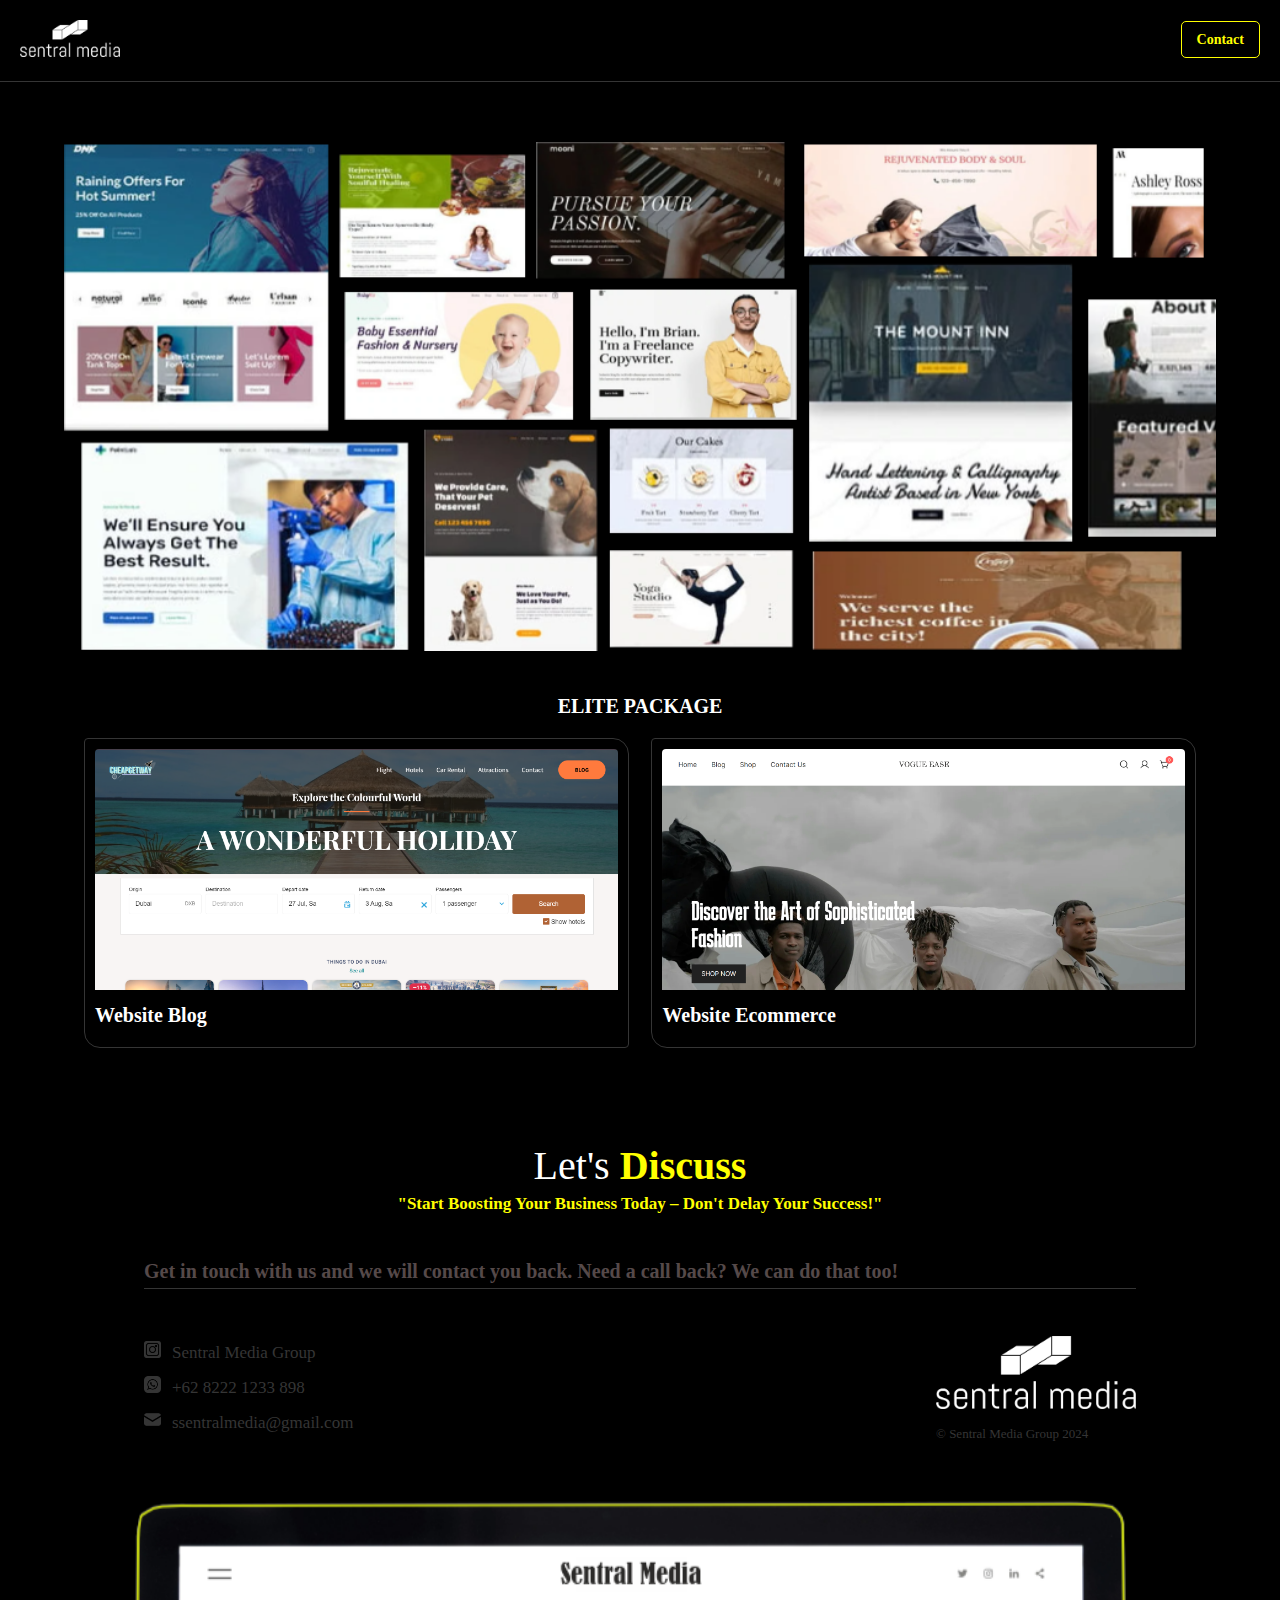
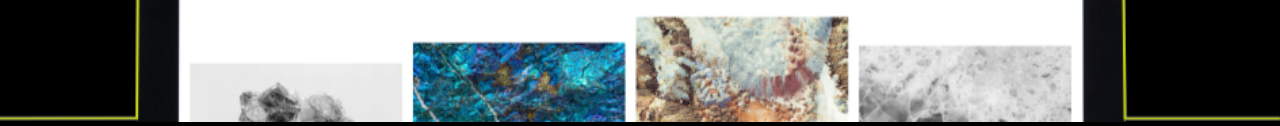
<file: website/elite.html>
<!DOCTYPE html>
<html lang="en">
<head>
    <meta charset="UTF-8">
    <meta name="viewport" content="width=device-width, initial-scale=1.0">
    <title>Elite Package</title>
    <link rel="stylesheet" href="./standard.css">
    <link rel="icon" type="image/x-icon" href="./assets/images/smg-fav.png">
    <!-- <script src="./script.js" type="text/javascript"></script> -->
</head>
<body>
    <nav>
        <div class="logo">
            <a href="/"><img src="./assets/images/smg-logo.png" alt="Sentral Media"></a>
        </div>
        <div class="kontak">
            <a href="https://wa.link/51doxs" target="_blank">Contact</a>
        </div>
    </nav>
    <header class="package-kategori">
        <img class="header-package" src="./assets/images/category.png" alt="">
        <h3>ELITE PACKAGE</h3>
        <div class="sample-card">
            <div class="sample-1">
                <a href="https://cheapgetway.com/" target="_blank">
                    <img class="sample-image" src="./assets/images/elite1.png" alt="sample-1">
                    <h6 class="sample-tittle">Website Blog</h6>
                </a>
            </div>
            <div class="sample-1">
                <a href="https://vogueease.store/" target="_blank">
                    <img class="sample-image" src="./assets/images/elite2.png" alt="sample-1">
                    <h6 class="sample-tittle">Website Ecommerce</h6>
                </a>
            </div>
         </div>
   </header>

    <div class="connect">
        <h6 class="connect-judul">Let's <span>Discuss</span></h6>
        <h6 class="whycaption">"Start Boosting Your Business Today – Don't Delay Your Success!"</h6>
        <div class="connect-section">
            <div class="connect-kontak">
                <div class="kontak-judul">
                    <h6>Get in touch with us and we will contact you back.
                        Need a call back? We can do that too!</h6>
                </div>
                <div class="pemisah">
                    <div class="pemisahkiri">
                        <div class="kontak1">
                            <img class="connect-icon" src="./assets/images/instagram1.png" alt="sentralmediagroup">
                            <a href="https://www.instagram.com/sentralmediagroup/" target=”_blank” class="connect-email">Sentral Media Group</a>
                        </div>
                        <div class="kontak1">
                            <img class="connect-icon" src="./assets/images/whatsapp1.png" alt="sentral media group">
                            <a href="https://wa.link/51doxs" target=”_blank” class="connect-email">+62 8222 1233 898</a>
                        </div>
                        <div class="kontak1">
                            <img class="connect-icon" src="./assets/images/email1.png" alt="sentralmediagroup@gmail.com">
                            <a href="mailto: ssentralmediagroup@gmail.com" target=”_blank” class="connect-email">ssentralmedia@gmail.com</a>
                        </div>
                    </div>
                    <div class="pemisahkanan">
                        <img src="./assets/images/smg-logo.png" alt="">
                        <p class="footer-copyright">© Sentral Media Group 2024</p>
                    </div>
                </div>
            </div>
            <!-- <div class="connect-form">
                <form>
                    <input type="text" id="fullname" class="input-data" placeholder="Your Name"><br><br>
                    <input type="text" id="email_id" class="input-data" placeholder="Your Email"><br><br>
                    <textarea class="textar" id="message" placeholder="Comment or Message"></textarea><br><br>
                    <button onclick="SendMail()" class="submit">Submit</button>
                </form>
            </div> -->
        </div>
    </div>
    <div class="footer-section">
        <!-- <p class="footer-copyright">© Sentral Media Group 2024</p> -->
        <img src="./assets/images/why2.png" class="footer-img" alt="">
    </div>
</body>
</html>
</file>
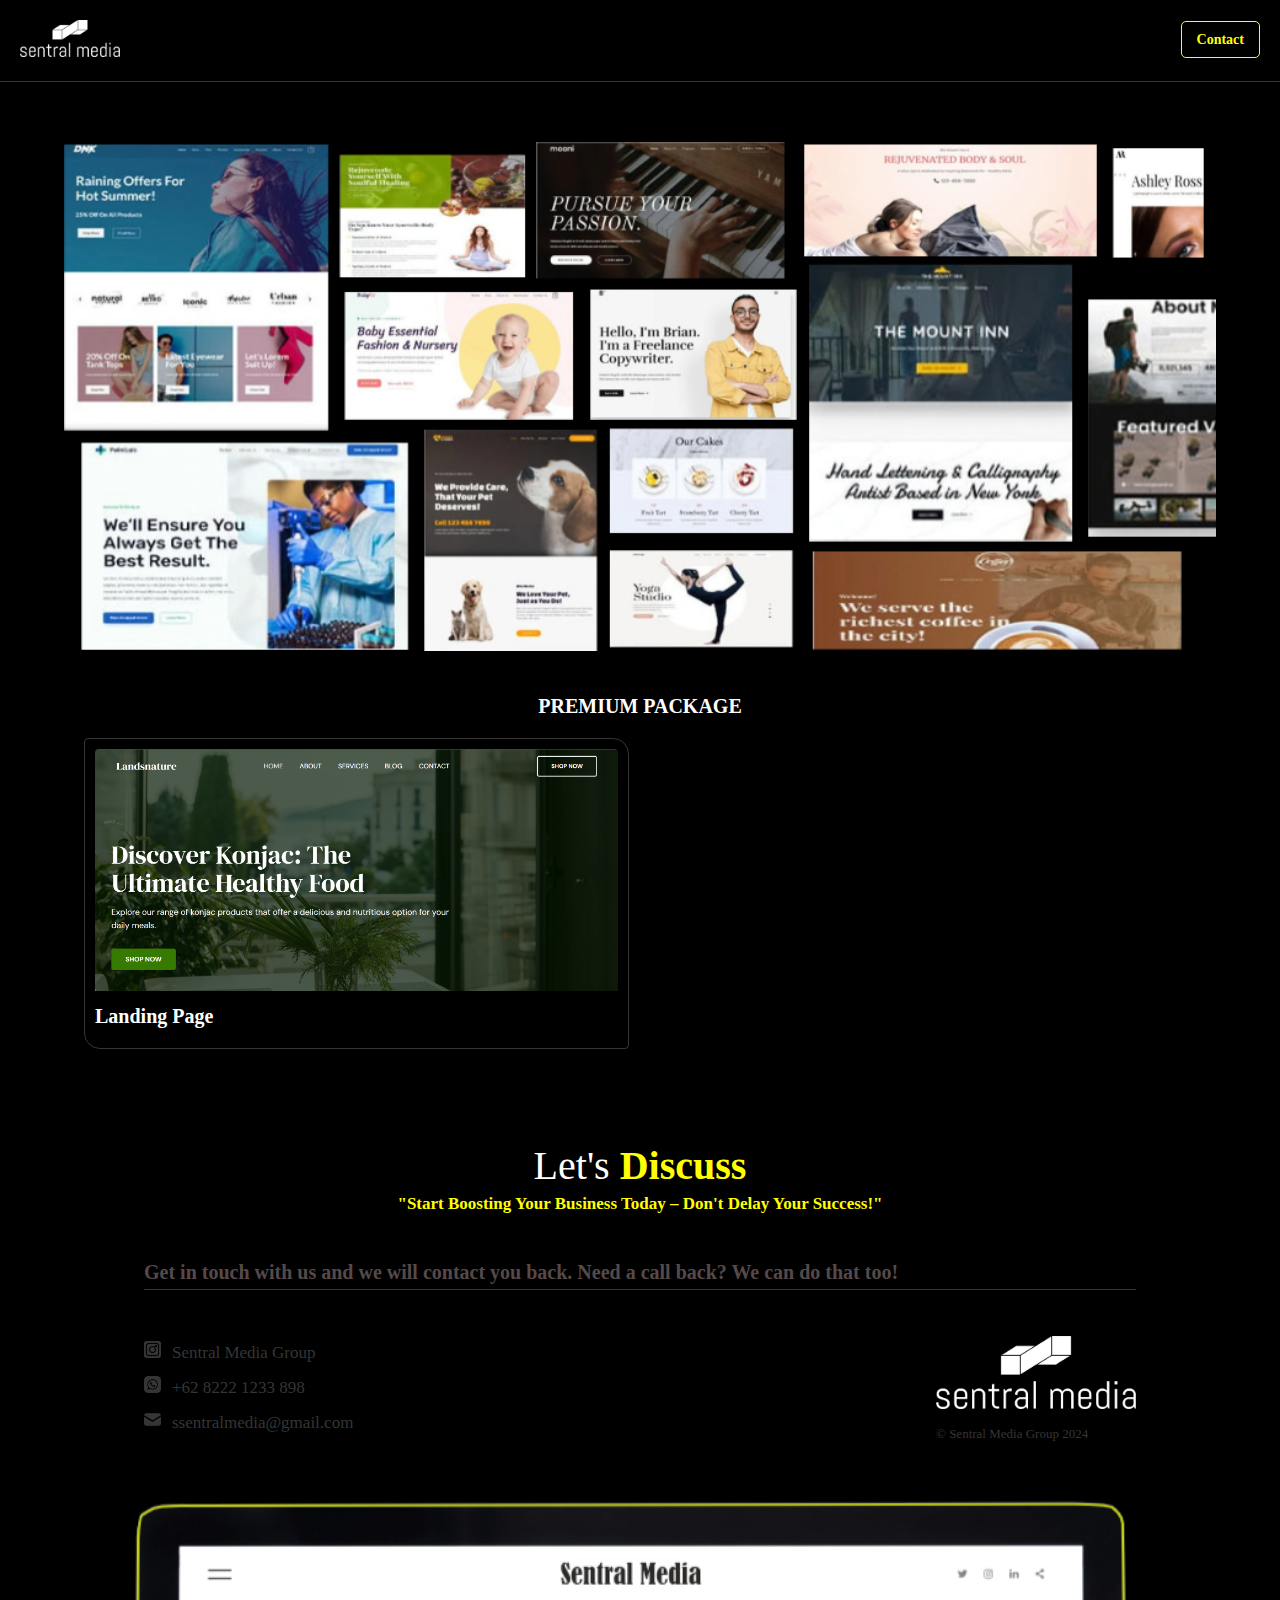
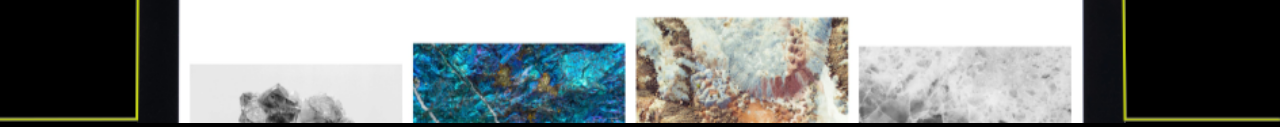
<file: website/premium.html>
<!DOCTYPE html>
<html lang="en">
<head>
    <meta charset="UTF-8">
    <meta name="viewport" content="width=device-width, initial-scale=1.0">
    <title>Premium Package</title>
    <link rel="stylesheet" href="./standard.css">
    <link rel="icon" type="image/x-icon" href="./assets/images/smg-fav.png">
</head>
<body>
    <nav>
        <div class="logo">
            <a href="/"><img src="./assets/images/smg-logo.png" alt="Sentral Media"></a>
        </div>
        <div class="kontak">
            <a href="https://wa.link/51doxs" target="_blank">Contact</a>
        </div>
    </nav>
    <header class="package-kategori">
        <img class="header-package" src="./assets/images/category.png" alt="">
        <h3>PREMIUM PACKAGE</h3>
        <div class="sample-card">
            <div class="sample-1">
                <a href="https://landsnature.com/" target="_blank">
                    <img class="sample-image" src="./assets/images/standard1.png" alt="sample-1">
                    <h6 class="sample-tittle">Landing Page</h6>
                </a>
            </div>
         </div>
   </header>

    <div class="connect">
        <h6 class="connect-judul">Let's <span>Discuss</span></h6>
        <h6 class="whycaption">"Start Boosting Your Business Today – Don't Delay Your Success!"</h6>
        <div class="connect-section">
            <div class="connect-kontak">
                <div class="kontak-judul">
                    <h6>Get in touch with us and we will contact you back.
                        Need a call back? We can do that too!</h6>
                </div>
                <div class="pemisah">
                    <div class="pemisahkiri">
                        <div class="kontak1">
                            <img class="connect-icon" src="./assets/images/instagram1.png" alt="sentralmediagroup">
                            <a href="https://www.instagram.com/sentralmediagroup/" target=”_blank” class="connect-email">Sentral Media Group</a>
                        </div>
                        <div class="kontak1">
                            <img class="connect-icon" src="./assets/images/whatsapp1.png" alt="sentral media group">
                            <a href="https://wa.link/51doxs" target=”_blank” class="connect-email">+62 8222 1233 898</a>
                        </div>
                        <div class="kontak1">
                            <img class="connect-icon" src="./assets/images/email1.png" alt="sentralmediagroup@gmail.com">
                            <a href="mailto: ssentralmediagroup@gmail.com" target=”_blank” class="connect-email">ssentralmedia@gmail.com</a>
                        </div>
                    </div>
                    <div class="pemisahkanan">
                        <img src="./assets/images/smg-logo.png" alt="">
                        <p class="footer-copyright">© Sentral Media Group 2024</p>
                    </div>
                </div>
            <!-- <div class="connect-form">
                <form>
                    <input type="text" class="input-data" placeholder="Your Name"><br><br>
                    <input type="text" class="input-data" placeholder="Your Email"><br><br>
                    <textarea class="textar" id="" placeholder="Comment or Message"></textarea><br><br>
                    <input type="submit" class="submit" value="Submit">
                </form>
            </div> -->
        </div>
    </div>
    <div class="footer-section">
        <!-- <p class="footer-copyright">© Sentral Media Group 2024</p> -->
        <img src="./assets/images/why2.png" class="footer-img" alt="">
    </div>
</body>
</html>
</file>
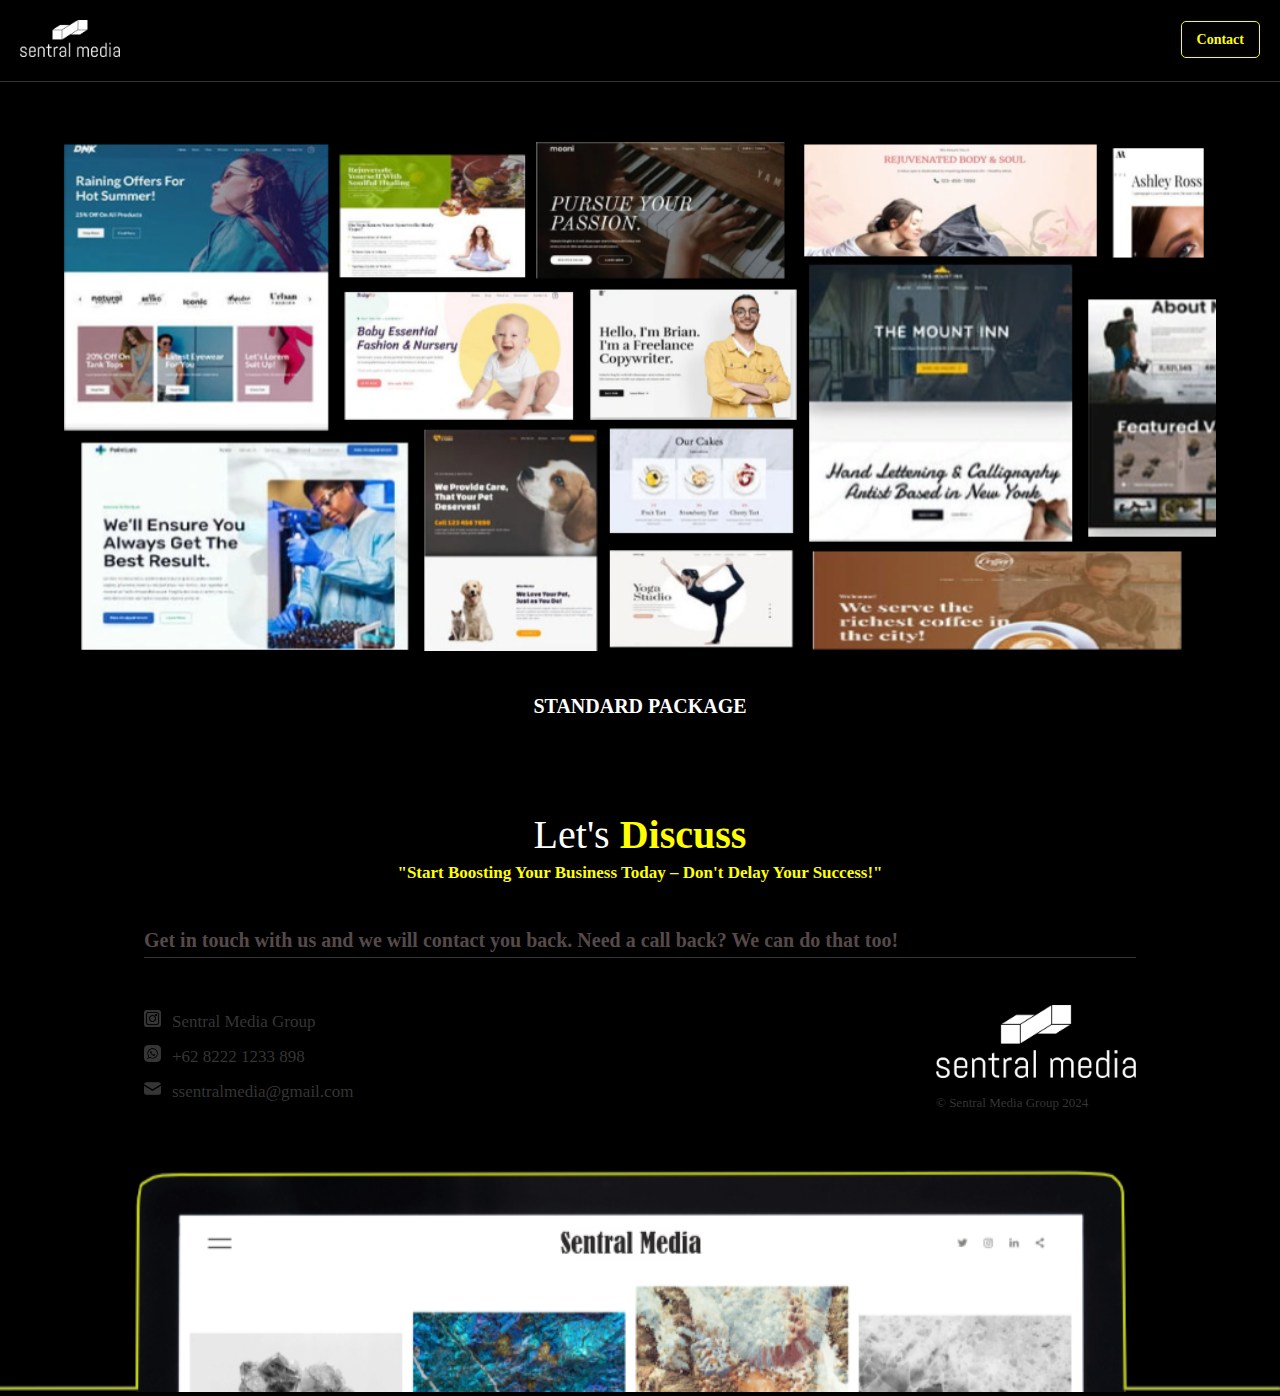
<file: website/standard.html>
<!DOCTYPE html>
<html lang="en">
<head>
    <meta charset="UTF-8">
    <meta name="viewport" content="width=device-width, initial-scale=1.0">
    <title>Standard Package</title>
    <link rel="stylesheet" href="./standard.css">
    <link rel="icon" type="image/x-icon" href="./assets/images/smg-fav.png">
</head>
<body>
    <nav>
        <div class="logo">
            <a href="/"><img src="./assets/images/smg-logo.png" alt="Sentral Media"></a>
        </div>
        <div class="kontak">
            <a href="https://wa.link/51doxs" target="_blank">Contact</a>
        </div>
    </nav>
    <header class="package-kategori">
         <img class="header-package" src="./assets/images/category.png" alt="">
         <h3>STANDARD PACKAGE</h3>
    </header>

    <div class="connect">
        <h6 class="connect-judul">Let's <span>Discuss</span></h6>
        <h6 class="whycaption">"Start Boosting Your Business Today – Don't Delay Your Success!"</h6>
        <div class="connect-section">
            <div class="connect-kontak">
                <div class="kontak-judul">
                    <h6>Get in touch with us and we will contact you back.
                        Need a call back? We can do that too!</h6>
                </div>
                <div class="pemisah">
                    <div class="pemisahkiri">
                        <div class="kontak1">
                            <img class="connect-icon" src="./assets/images/instagram1.png" alt="sentralmediagroup">
                            <a href="https://www.instagram.com/sentralmediagroup/" target=”_blank” class="connect-email">Sentral Media Group</a>
                        </div>
                        <div class="kontak1">
                            <img class="connect-icon" src="./assets/images/whatsapp1.png" alt="sentral media group">
                            <a href="https://wa.link/51doxs" target=”_blank” class="connect-email">+62 8222 1233 898</a>
                        </div>
                        <div class="kontak1">
                            <img class="connect-icon" src="./assets/images/email1.png" alt="sentralmediagroup@gmail.com">
                            <a href="mailto: ssentralmediagroup@gmail.com" target=”_blank” class="connect-email">ssentralmedia@gmail.com</a>
                        </div>
                    </div>
                    <div class="pemisahkanan">
                        <img src="./assets/images/smg-logo.png" alt="">
                        <p class="footer-copyright">© Sentral Media Group 2024</p>
                    </div>
                </div>
            <!-- <div class="connect-form">
                <form>
                    <input type="text" class="input-data" placeholder="Your Name"><br><br>
                    <input type="text" class="input-data" placeholder="Your Email"><br><br>
                    <textarea class="textar" id="" placeholder="Comment or Message"></textarea><br><br>
                    <input type="submit" class="submit" value="Submit">
                </form>
            </div> -->
        </div>
    </div>
    <div class="footer-section">
        <!-- <p class="footer-copyright">© Sentral Media Group 2024</p> -->
        <img src="./assets/images/why2.png" class="footer-img" alt="">
    </div>
</body>
</html>
</file>
<file: website/standard.css>
body {
    background-color: black;
    margin: 0;
}
nav {
    display: flex;
    justify-content: space-between;
    padding: 20px;
    border-bottom: 1px solid #353535;
}
.logo img {
    width: 100px;
}
.kontak {
    margin-top: 10px;
}
.kontak a {
    font-weight: 700;
    text-decoration: none;
    font-size: 14px;
    color: yellow;
    border: 1px solid yellow;
    padding: 10px 15px;
    border-radius: 5px;
}

.package-kategori {
    width: 90%;
    margin: auto;
}
.package-kategori h3 {
    font-size: 20px;
    color: white;
    text-align: center;
}
.header-package {
    margin: 60px 0 20px 0;
    width: 100%;
}
.sample-card {
    display: flex;
    justify-content: space-between;
    margin: 20px;
}
.sample-1 {
    width: 47%;
    border: 1px solid #353535;
    padding: 10px;
    border-radius: 4px 16px 4px 16px;
}
.sample-1 a {
    text-decoration: none;
}
.sample-image {
    width: 100%;
    border-radius: 4px 4px 0px 0px;
}
.sample-tittle {
    font-size: 20px;
    color: white;
    margin: 10px 0;
}
/* footer */
.whysection {
    margin: 20px 0;
    /* width: 25%; */
}
.whyjudul {
    font-size: 40px;
    color: white;
    text-align: center;
    margin-bottom: 5px;
}
.whycaption {
    text-align: center;
    color: yellow;
    font-size: 17px;
    /* font-family: latin; */
    margin: 0 auto;
    width: 70%;
}
.card-why {
    /* width: 800px; */
    margin: 20px;
    display: flex;
}
.why-kotak {
    margin: 20px;
    border: 1px solid #353535;
    padding: 15px;
    border-radius: 4px 16px 4px 16px;
    width: 50%;
    margin: 5px;
}
.why-judul {
    color: yellow;
    margin-top: 6px;
    font-size: 17px;
    padding-top: 15px;
    margin-bottom: 6px;
    border-top: 1px solid #353535;
}
.why-desc {
    color: #5a5858;
}
.why-img {
    width: 40px;
}
.footer-section {
    margin-top: 40px;
    /* background-color: white; */
}
.footer-img {
    width: 100%;
}
.connect-judul {
    font-size: 40px;
    color: white;
    text-align: center;
    margin-bottom: 5px;
    font-weight: 200;
}
.connect-judul span {
    font-size: 40px;
    color: yellow;
    text-align: center;
    margin-bottom: 5px;
    font-weight: 700;
}
.connect-section {
    margin: 0 20px 0 20px;
    /* display: flex; */
    /* justify-content: space-between; */
}
.connect-kontak {
    width: 80%;
    margin: auto;
}
.kontak1 {
    margin-bottom: 8px;
}
.kontak-judul h6 {
    color: rgb(85, 73, 73);
    font-size: 20px;
    padding-bottom: 5px;
    border-bottom: 1px solid #353535;
}
.pemisah {
    display: flex;
    justify-content: space-between;
}
.pemisahkanan img {
    width: 200px;
}
.connect-icon {
    width: 17px;
    margin-top: 5px;
}
.connect-email {
    color: #353535;
    font-size: 17px;
    text-decoration: none;
    margin-left: 7px;
}
.connect-form {
    margin-top: 48px;
    width: 50%;
}
form .input-data {
    width: 90%;
    height: 30px;
    background-color: black;
    border: 1px solid #353535;
    padding: 5px 10px;
    font-weight: 700;
    color: white;
}
form .textar {
    width: 90%;
    height: 100%;
    background-color: black;
    padding: 5px 10px;
    font-weight: 700;
    color: white;
}
form .submit {
    /* width: 90%; */
    /* padding: 5px 10px; */
    height: 30px;
    background-color: #353535;
    color: white;
    font-weight: 700;
    cursor: pointer;
}
.footer-copyright {
    /* text-align: center; */
    font-size: 13px;
    color: #353535;
}

@media (max-width:768px) {
    .sample-card {
        flex-wrap: wrap;
    }
    .sample-1 {
        width: 100%;
        margin-bottom: 15px;
    }
    .connect-section {
        display: block;
    }
    .connect-kontak {
        width: 70%;
        margin: auto;
    }
    .pemisah {
        display: block;
    }
    .pemisahkanan img {
        display: none;
    }
    .connect-judul {
        font-size: 25px;
    }
    .connect-judul span {
        font-size: 25px;
    }
    .kontak-judul h6 {
        margin-bottom: 20px;
    }
    .connect-form {
        width: 70%;
        margin: 50px auto;
    }
    .package-kategori h3 {
        font-size: 17px;
    }
    .footer-copyright {
        margin-top: 40px;
        margin-bottom: 0;
        text-align: center;
    }
}

@media (max-width:576px) {
    .whycaption {
        font-size: 14px;
        width: 90%;
    }
    .connect-kontak {
        width: 94%;
        margin: 0;
    }
    .connect-form {
        width: 100%;
    }
}
</file>
